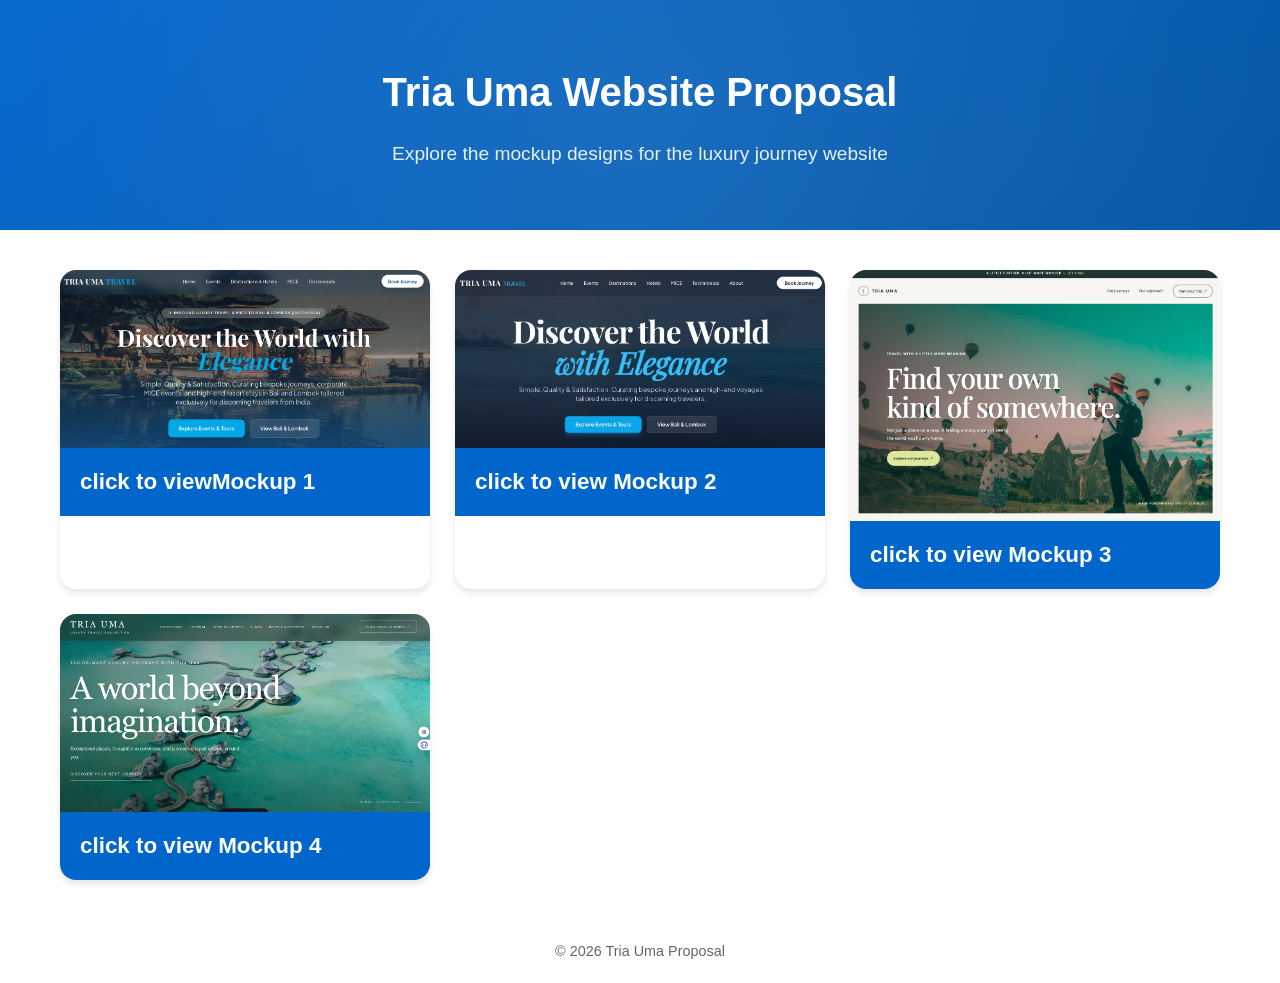
<file: index.html>
<!DOCTYPE html>
<html lang="en">
<head>
    <meta charset="UTF-8">
    <meta name="viewport" content="width=device-width, initial-scale=1.0">
    <title>Tria Uma Website Proposal</title>
    <link rel="stylesheet" href="style.css">
</head>
<body>
    <header class="hero">
        <h1>Tria Uma Website Proposal</h1>
        <p>Explore the mockup designs for the luxury journey website</p>
    </header>
    <main class="gallery">
        <a href="mockup-web/mockup1.html" class="card">
            <img src="mockup-web/mockup1.png" alt="Mockup 1 Preview">
            <h3>click to viewMockup 1</h3>
        </a>
        <a href="mockup-web/mockup2.html" class="card">
            <img src="mockup-web/mockup2.png" alt="Mockup 2 Preview">
            <h3>click to view Mockup 2</h3>
        </a>

        <a href="mockup-web/mockup3.html" class="card">
            <img src="mockup-web/mockup3.png" alt="Mockup 3 Preview">
            <h3>click to view Mockup 3</h3>
        </a>
        
         <a href="mockup-web/mockup4.html" class="card">
            <img src="mockup-web/mockup4.png" alt="Mockup 3 Preview">
            <h3>click to view Mockup 4</h3>
        </a>
    </main>
    <footer>
        <p>&copy; 2026 Tria Uma Proposal</p>
    </footer>
</body>
</html>
</file>
<file: style.css>
* {
    margin: 0;
    padding: 0;
    box-sizing: border-box;
}

body {
    font-family: 'Segoe UI', Tahoma, Geneva, Verdana, sans-serif;
    background-color: #ffffff;
    color: #333;
    line-height: 1.6;
}

/* Hero Section */
.hero {
    background: linear-gradient(135deg, #0066cc, #0052a3);
    color: white;
    text-align: center;
    padding: 60px 20px;
    position: relative;
    overflow: hidden;
}

.hero::before {
    content: '';
    position: absolute;
    top: -50%;
    left: -50%;
    width: 200%;
    height: 200%;
    background: radial-gradient(circle, rgba(255,255,255,0.1) 0%, transparent 70%);
    animation: pulse 4s ease-in-out infinite;
}

@keyframes pulse {
    0% { transform: scale(0.8); opacity: 0.5; }
    50% { transform: scale(1.2); opacity: 0.3; }
    100% { transform: scale(0.8); opacity: 0.5; }
}

.hero h1 {
    font-size: 2.5rem;
    margin-bottom: 15px;
    position: relative;
    z-index: 2;
}

.hero p {
    font-size: 1.2rem;
    opacity: 0.9;
    position: relative;
    z-index: 2;
}

/* Gallery */
.gallery {
    max-width: 1200px;
    margin: 40px auto;
    padding: 0 20px;
    display: grid;
    grid-template-columns: repeat(auto-fit, minmax(280px, 1fr));
    gap: 25px;
}

.card {
    background: white;
    border-radius: 16px;
    overflow: hidden;
    box-shadow: 0 4px 6px rgba(0,0,0,0.1);
    transition: transform 0.3s ease, box-shadow 0.3s ease;
    display: flex;
    flex-direction: column;
    text-decoration: none;
    color: inherit;
    position: relative;
}
.card img {
    width: 100%;
    height: auto;
    display: block;
    transition: transform 0.4s ease;
}
.card::after {
    content: '';
    position: absolute;
    inset: 0;
    border-radius: 16px;
    background: rgba(0, 102, 204, 0.4); /* 60% transparent */
    opacity: 0;
    transition: opacity 0.4s ease;
}
.card:hover::after {
    opacity: 1;
}
.card:hover img {
    transform: scale(1.05);
}

.card:hover {
    transform: translateY(-10px);
    box-shadow: 0 12px 20px rgba(0,0,0,0.15);
}

.card h3 {
    background: #0066cc;
    color: white;
    margin: 0;
    padding: 16px 20px;
    font-size: 1.4rem;
    flex-shrink: 0;
}

.card p {
    flex-grow: 1;
    padding: 20px;
    font-size: 1rem;
    color: #555;
    display: flex;
    align-items: center;
}

/* Add some subtle animation on page load */
body > * {
    opacity: 0;
    transform: translateY(20px);
    animation: fadeInUp 0.6s ease forwards;
}

body > *:nth-child(1) { animation-delay: 0.1s; }
body > *:nth-child(2) { animation-delay: 0.2s; }
body > *:nth-child(3) { animation-delay: 0.3s; }

@keyframes fadeInUp {
    to {
        opacity: 1;
        transform: translateY(0);
    }
}

/* Responsive adjustments */
@media (max-width: 768px) {
    .hero h1 {
        font-size: 2rem;
    }
    .hero p {
        font-size: 1rem;
    }
    
    .gallery {
        grid-template-columns: 1fr;
    }
    
    .card h3 {
        font-size: 1.2rem;
        padding: 14px 16px;
    }
    
    .card p {
        padding: 16px;
        font-size: 0.95rem;
    }
}

footer {
    text-align: center;
    padding: 20px;
    color: #666;
    font-size: 0.9rem;
}
</file>
